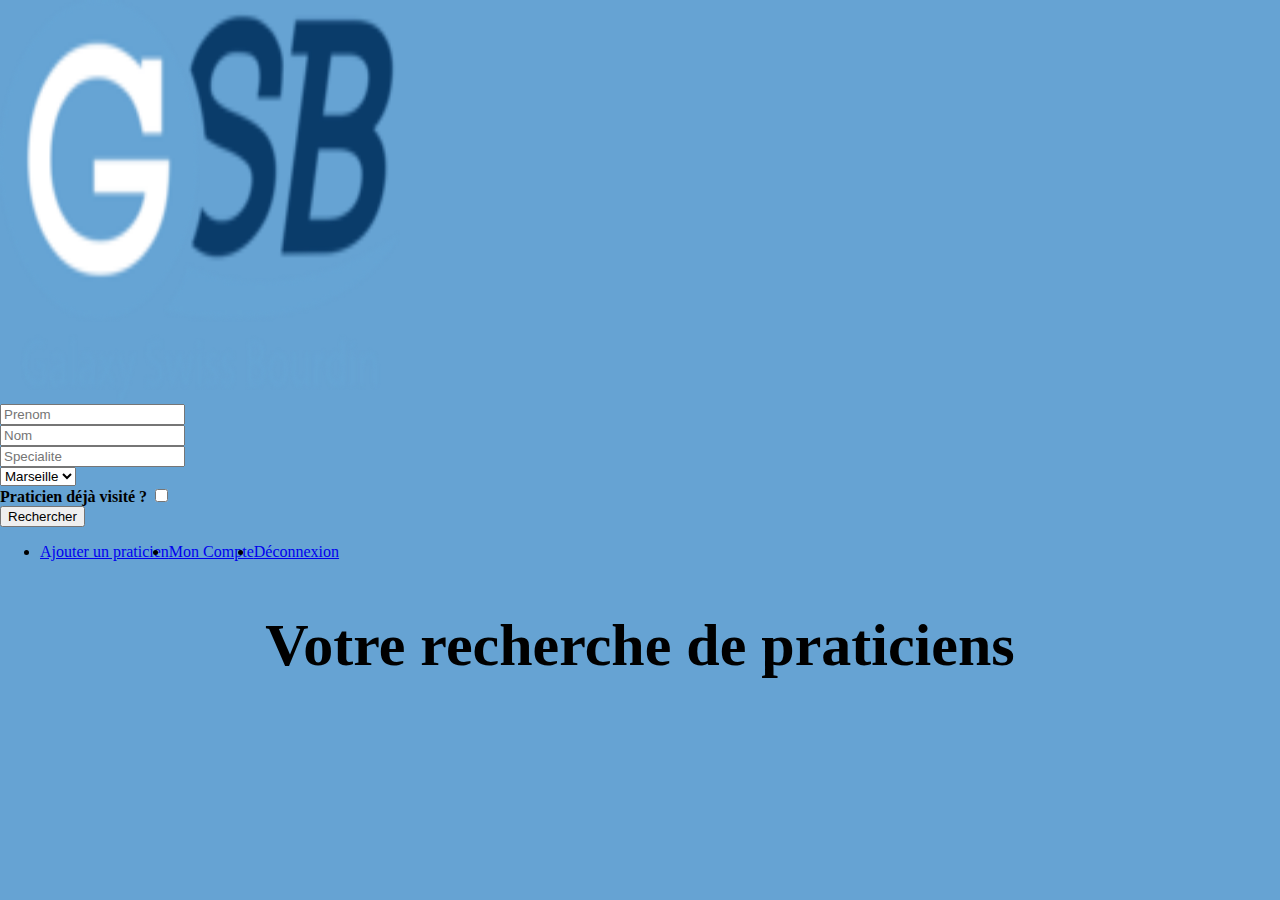
<file: pageCard.html>
<!DOCTYPE html>
<html lang="en">
<head>
    <meta charset="UTF-8">
    <meta http-equiv="X-UA-Compatible" content="IE=edge">
    <meta name="viewport" content="width=device-width, initial-scale=1.0">
    <title>Recherche Praticien</title>
    <link rel="stylesheet" href="pageCard.css">
</head>
<body>
  <!-- Menu -->
  <nav>
    <img src="GSB LOGO.png" alt="">




     <!-- FORMULAIRE -->
<form class="form">
 
  <div>
    <input type="text" class="form-controlprenom" id="prenom" placeholder="Prenom">
  </div>
  <div>
    <input type="text" class="form-controlnom" id="nom" placeholder="Nom">
  </div>
  <div>
    <input type="text" class="form-controlspe" id="specialite" placeholder="Specialite">
  </div>
  <div>
    <select id="inputCity" class="form-controlville">
      <option selected>Marseille</option>
      <option>Paris</option>
      <option>Lyon</option>
    </select>
  </div>
    <div class="form-check">
      <label class="form-check-label" for="flexCheckDefault"> <strong> Praticien déjà visité ? </strong> </label>
      <input class="form-controlevisite" type="checkbox" value="" id="flexCheckDefault">

    </div>
  <div>
<button id="#recherche" type="#" class="bouton">Rechercher</button>
  </div>
</form>

<ul id="menu">
  <li> <a href="#">Ajouter un praticien</a> </li>
  <li><a href="#">Mon Compte</a></li>
  <li><a href="indexgsb.html">Déconnexion</a></li>
</ul>

</nav>
 <!-- CARD -->

 <h2> Votre recherche de praticiens</h2>
  
 <br>

  <ul id="list">

    </ul>

    
    <script src="pageForm.js"></script>
</body>
</html>















<!--
<div class="grid" id="recherche">
    <div class="grid__column grid__column--12 grid__column--#--sm " style="border : solid 0.15rem rgb(165, 162, 162);">
    
      <img src="PraticienF.jfif" class="card-img-top" alt="...">
     <div class="card-body">
       <h3 class="card-title"></h3>
       <p class="card-text"></p>
     </div>
     <ul class="list-group list-group-flush">
       <li class="list-group-item"></li>
       <li class="list-group-item"></li>
       <li class="list-group-item"></li>
     </ul>
     <div class="card-body">
       <a href="#" class="card-link"></a>
     </div>
   </div>

   <div class="grid__column grid__column--12 grid__column--#--sm " style="border : solid 0.15rem black;">
     <img src="PraticienF.jfif" class="card-img-top" alt="...">
     <div class="card-body">
       <h3 class="card-title"></h3>
       <p class="card-text"></p>
     </div>
     <ul class="list-group list-group-flush">
       <li class="list-group-item"></li>
       <li class="list-group-item"></li>
       <li class="list-group-item"></li>
     </ul>
     <div class="card-body">
       <a href="#" class="card-link"></a>
     </div>
   </div>

   <div class="grid__column grid__column--12 grid__column--#--sm " style="border : solid 0.15rem rgb(165, 162, 162);">
     <img src="PraticienH.jfif" class="card-img-top" alt="...">
     <div class="card-body">
       <h3 class="card-title"></h3>
       <p class="card-text"></p>
     </div>
     <ul class="list-group list-group-flush">
       <li class="list-group-item"></li>
       <li class="list-group-item"></li>
       <li class="list-group-item"></li>
     </ul>
     <div class="card-body">
       <a href="#" class="card-link"></a>
     </div>
   </div>
 </div>

 <div class="grid">
   <div class="grid__column grid__column--12 grid__column--#--sm" style="border : solid 0.15rem rgb(165, 162, 162);">
     <img src="PraticienF.jfif" class="card-img-top" alt="...">
     <div class="card-body">
       <h3 class="card-title"></h3>
       <p class="card-text"></p>
     </div>
     <ul class="list-group list-group-flush">
       <li class="list-group-item"></li>
       <li class="list-group-item"></li>
       <li class="list-group-item"></li>
     </ul>
     <div class="card-body">
       <a href="#" class="card-link"></a>
     </div>
   </div>

   <div class="grid__column grid__column--12 grid__column--#--sm" style="border : solid 0.15rem black;">
     <img src="PraticienH.jfif" class="card-img-top" alt="...">
     <div class="card-body">
       <h3 class="card-title"></h3>
       <p class="card-text"></p>
     </div>
     <ul class="list-group list-group-flush">
       <li class="list-group-item"></li>
       <li class="list-group-item"></li>
       <li class="list-group-item"></li>
     </ul>
     <div class="card-body">
       <a href="#" class="card-link"></a>
     </div>
   </div>

   <div class="grid__column grid__column--12 grid__column--#--sm" style="border : solid 0.15rem  rgb(165, 162, 162);">
     <img src="PraticienF.jfif" class="card-img-top" alt="...">
     <div class="card-body">
       <h3 class="card-title"></h3>
       <p class="card-text"></p>
     </div>
     <ul class="list-group list-group-flush">
       <li class="list-group-item"></li>
       <li class="list-group-item"></li>
       <li class="list-group-item"></li>
     </ul>
     <div class="card-body">
       <a href="#" class="card-link"></a>
     </div>
   </div>
 </div>


 <div class="grid">
   <div class="grid__column grid__column--12 grid__column--#--sm" style="border : solid 0.15rem rgb(165, 162, 162);">
     <img src="PraticienH.jfif" class="card-img-top" alt="...">
     <div class="card-body">
       <h3 class="card-title"></h3>
       <p class="card-text"></p>
     </div>
     <ul class="list-group list-group-flush">
       <li class="list-group-item"></li>
       <li class="list-group-item"></li>
       <li class="list-group-item"></li>
     </ul>
     <div class="card-body">
       <a href="#" class="card-link"></a>
     </div>
   </div>

   <div class="grid__column grid__column--12 grid__column--#--sm" style="border : solid 0.15rem black;">
     <img src="PraticienF.jfif" class="card-img-top" alt="...">
     <div class="card-body">
       <h3 class="card-title"></h3>
       <p class="card-text"></p>
     </div>
     <ul class="list-group list-group-flush">
       <li class="list-group-item"></li>
       <li class="list-group-item"></li>
       <li class="list-group-item"></li>
     </ul>
     <div class="card-body">
       <a href="#" class="card-link"></a>
     </div>
   </div>

   <div class="grid__column grid__column--12 grid__column--#--sm" style="border : solid 0.15rem rgb(165, 162, 162);">
     <img src="PraticienH.jfif" class="card-img-top" alt="...">
     <div class="card-body">
       <h3 class="card-title"></h3>
       <p class="card-text"></p>
     </div>
     <ul class="list-group list-group-flush">
       <li class="list-group-item"></li>
       <li class="list-group-item"></li>
       <li class="list-group-item"></li>
     </ul>
     <div class="card-body">
       <a href="#" class="card-link"></a>
     </div>
   </div>
 </div> -->
</file>
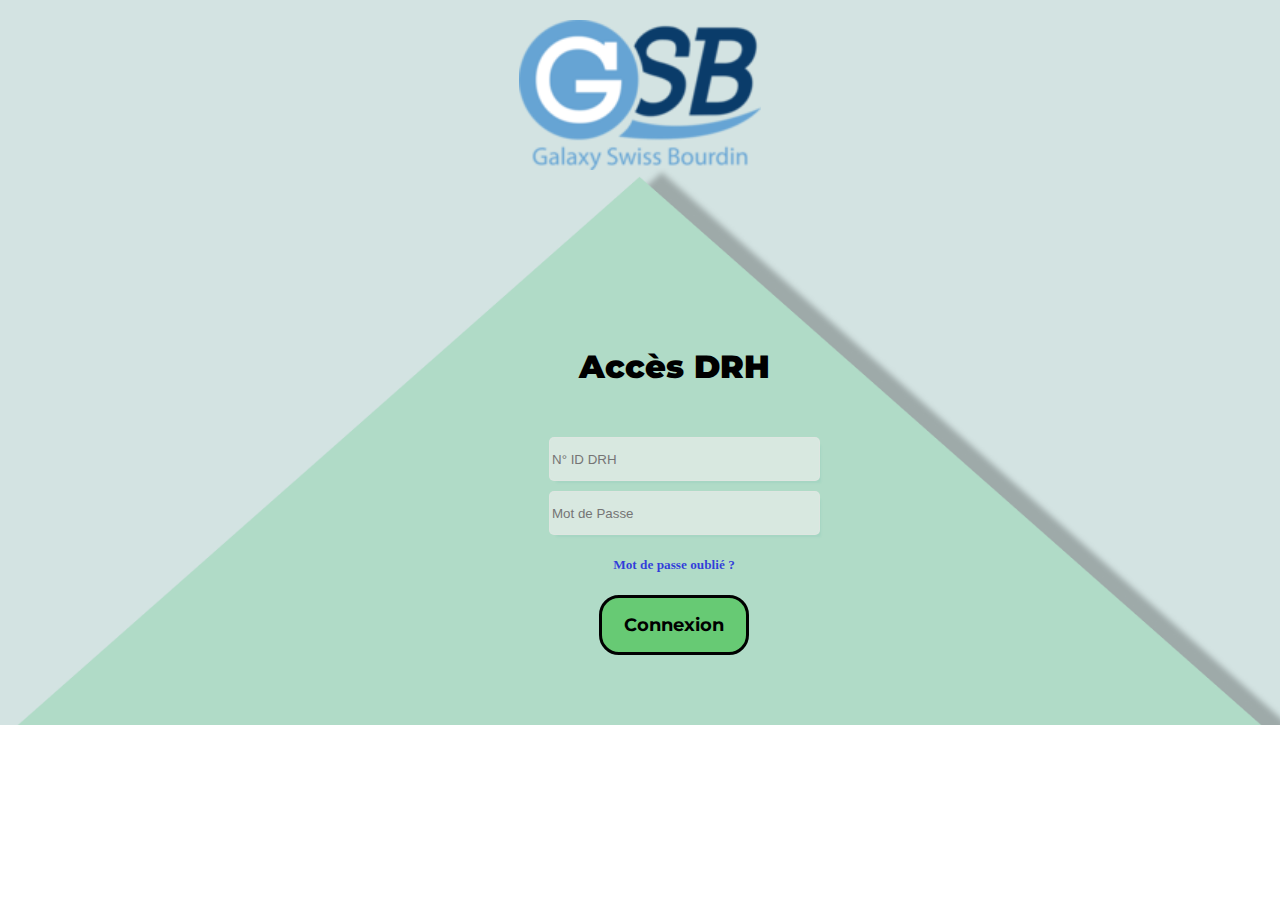
<file: pageDRH.html>
<!DOCTYPE html>
<html lang="en">
<head>
    <meta charset="UTF-8">
    <meta name="viewport" content="width=device-width, initial-scale=1.0">
    <title>Document</title>
    <link rel="stylesheet" href="pageDRH.css">
    <link href="https://fonts.googleapis.com/css2?family=Montserrat:wght@200&display=swap" rel="stylesheet">

</head>
<body>
    <div class="logo">
        <img src="GSB LOGO.png" alt="">
    </div>
    <div class="tr">
    <div class="triangle">
        
        <div class="formulaire">
            <div id="titre">
                <h1>
                    <strong>Accès DRH</strong> 
                </h1>

            </div>
            <div>
                <input type="text" id="disabledTextInput" class="champ" placeholder="N° ID DRH">     

            </div>
            <div >
                <input type="text" id="disabledTextInput" class="champ" placeholder="Mot de Passe">     
           </div>
           <a href="#"><h5> Mot de passe oublié ?</h5></a>
           <button type="button" class="boutonD"> <h2>Connexion</h2> </button>

        </div>
    </div>
    </div>


    </div>
</body>
</html>
</file>
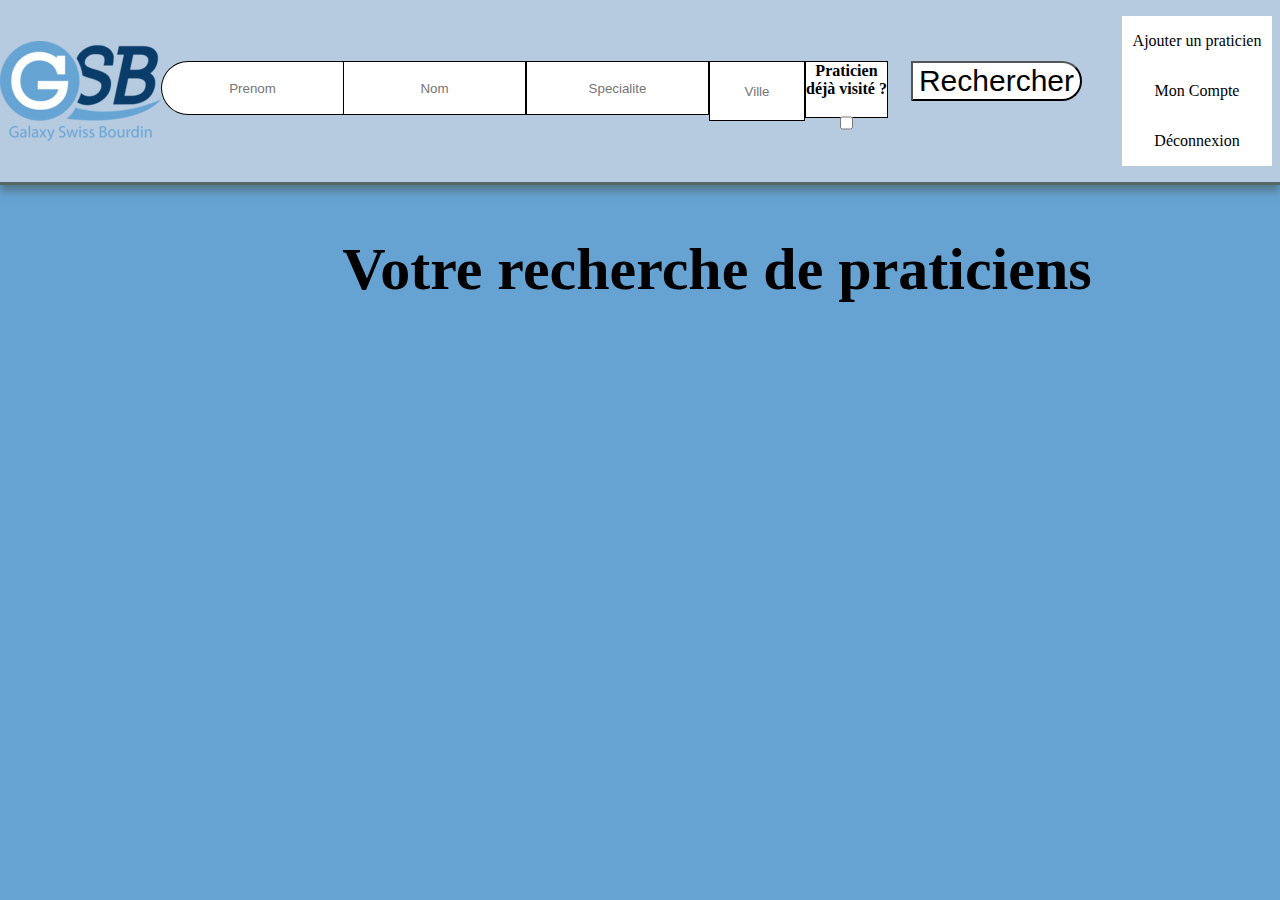
<file: pageform.html>
<!DOCTYPE html>
<html lang="en">
<head>
    <meta charset="UTF-8">
    <meta http-equiv="X-UA-Compatible" content="IE=edge">
    <meta name="viewport" content="width=device-width, initial-scale=1.0">
    <!-- <script src="https://unpkg.com/@lottiefiles/lottie-player@latest/dist/lottie-player.js"></script> -->

    <title>Document</title>
    <link rel="stylesheet" href="pageform.css">
</head>
<body>

  <!-- Menu -->
    <nav>
          <img src="GSB LOGO.png" alt="">

 


           <!-- FORMULAIRE -->
      <form class="formulaire">
       
        <div>
          <input type="text" class="form-controlprenom" id="prenom" placeholder="Prenom">
        </div>
        <div>
          <input type="text" class="form-controlnom" id="nom" placeholder="Nom">
        </div>
        <div>
          <input type="text" class="form-controlspe" id="specialite" placeholder="Specialite">
        </div>
        <div>
          <input type="text" class="form-controlville" id="ville" placeholder="Ville">
        </div>


        <!-- <div>
          <select id="ville" class="form-controlville">
            <option selected></option>
            <option>Marseille</option>
            <option>Paris</option>
            <option>Lyon</option>
          </select>
        </div> -->


          <div class="form-check">
            <label class="form-check-label" for="flexCheckDefault"> <strong> Praticien déjà visité ? </strong> </label>
            <input class="form-controlevisite" type="checkbox" value="" id="checkBox">

          </div>
        <div>
      <button id="recherche" type="#" class="bouton">Rechercher</button>
        </div>
      </form>

      <ul id="menu">
        <li> <a href="#">Ajouter un praticien</a> </li>
        <li><a href="#">Mon Compte</a></li>
        <li><a href="indexgsb.html">Déconnexion</a></li>
      </ul>

    </nav>



     <!-- CARD -->

 <h2> Votre recherche de praticiens</h2>
  
 <br>

  <ul id="list">

    </ul>


<script src="pageForm.js"></script>

</body>
</html>
</file>
<file: pageCard.css>
body{
    background-color: #66A3D3;
    margin: 0;
}

h2{
    display: flex;
    align-items: center;
    justify-content: center;
    font-family: 'Cinzel', serif;
    font-size: 60px;
}

img{
    width: 400px;
    height: 400px;
}
#list{
    display: flex;
    align-items: center;
    justify-content: space-around;
    text-align: center;
} 
ul{
    display: flex;
    flex-wrap: wrap;
}

.cover{
    border-radius: 20%;
}
.card-title{
    font-size: 20px;
}

.card{
    border: double rgb(75, 73, 73);
    align-items: center;
    margin: 20px;
    padding: 5px;
    background-color: #123E6A;
    border-radius: 30px;
    box-shadow: 12px 12px 2px 1px #123E6A;
}




































/* CARDS

.grid{
    display: flex;
    justify-content: space-evenly;
    align-items: center;
    padding-top: 25px;
     margin-bottom: 50px; 
    
}
.card-img-top{
    width: 288px;
    height: 225px;
}
.card-text{
    font-size: 16px;
    display: flex;
    justify-content: center;
    align-items: center;
    font-weight: bold;
}

.card-link{
    text-decoration: none;
    font-weight: bold;
    color: black;
} */
</file>
<file: pageDRH.css>
body{
    background-image: url('triangle.png');
    background-repeat:no-repeat;
    background-size: cover;
    margin: 0;

}

.logo{
    align-items: center;
    display: flex;
    justify-content: center;
    margin-bottom: 40px;
    margin-top: 20px;

}
img{
    height: 150px;
}

.formulaire{
    width: 500px;
    height: 300px;
    border-radius: 20px;
    padding: 40px;
    margin-top: 9%;
    margin-left: 30%;
}
h2{
    font-size: 18px;
    font-family: 'Montserrat', sans-serif;
}
a, h5{
    display: flex;
    align-items: center;
    justify-content: center;
    color: rgba(7, 7, 224, 0.750);
    list-style: none;
    text-decoration: none;
}
#titre{
    font-size: 16px;
    display: flex;
    align-items: center;
    justify-content: center;
    margin-bottom: 20px;
    font-family: 'Montserrat', sans-serif;

}
.champ{
    border: solid rgba(230, 228, 228, 0.473) 0.1rem;
    height: 40px;
    width: 53%;
    margin-top: 10px;
    margin-left: 25%;
    justify-content: center;
    align-items: center;
    border-radius: 5px;
    background-color: rgba(243, 242, 242, 0.596);
    box-shadow: 4px 5px 2px -3px rgb(81 167 161 / 10%);
}

.boutonD{
    width: 30%;
    background-color: rgba(7, 180, 7, 0.432);
    border: solid black;
    border-radius: 20px;
    margin-left: 35%;
    text-align: center;
}

.boutonD:hover{
    width: 31%;
    background-color: rgb(7, 180, 7);
    border: solid black;
    border-radius: 20px;
    margin-left: 35%;
    text-align: center;
    box-shadow: 6px 6px 3px 0px rgb(0 0 0 / 20%);
}
</file>
<file: pageform.css>
body{
    margin: 0;
    background-color: #66A3D3;

}

nav{
    justify-content: space-between;
    display: flex;
    align-items: center;
    background-color: rgba(244, 234, 234, 0.56);
    /* background: linear-gradient(90deg, rgba(176,219,199,1) 0%, rgba(81,167,161,1) 35%, rgba(0,133,124,1) 100%); */
    border-bottom: solid rgba(62, 77, 68, 0.8);
    box-shadow: 0px 6px 8px 0px rgba(62, 77, 68, 0.5);
}

#menu{
    justify-content: space-around;
    align-items: center;
    margin-right: 8px;
}
li{
    background-color: white;
    height: 50px;
    width: 150px;
    list-style: none;
    justify-content: center;
    display: flex;
    align-items: center;
}

a{
    text-decoration: none;
    color: black;
}

/* FORMULAIRE */



h2{
    font-size: 36px;
    margin-left: 154px;
    text-align: center;
}


form{
    display: flex;
    flex-direction: row;
    justify-content: center;
    border-radius: 40px;
}

.form-controlprenom {
    text-align: center;
    margin-top: 5px;
    margin-bottom: 5px;
    height: 50px;
    border-top-left-radius: 40px;
    border-bottom-left-radius: 40px;
    outline-style: none;
    border: solid black 0.1rem;
    border-right: none;


}
.form-controlnom {
    text-align: center;
    margin-top: 5px;
    margin-bottom: 5px;
    height: 50px;
    border-right: none;
    outline-style: none;
    border: solid black 0.1rem;


}
.form-controlspe {
    text-align: center;
    margin-top: 5px;
    margin-bottom: 5px;
    height: 50px;
    border-right: none;
    outline-style: none;
    border: solid black 0.1rem;
}
.form-controlville {
    text-align: center;
    margin-top: 5px;
    margin-bottom: 5px;
    height: 56px;
    width: 90px;
    border-left: none;
    outline-style: none;
    border: solid black 0.1rem;
}

.form-check{
    align-items: center;
    justify-content: center;
    text-align: center;
    background-color: white;
    margin-right: -27px;
    height: 55px;
    margin-top: 5px;
    border: solid black 0.1rem;
}
.form-controlevisite{
    text-align: center;
    margin-top: 5px;
    margin-bottom: 5px;
    height: 40px;
}
.bouton{
    font-size: 30px;
    text-align: center;
    margin-top: 5px;
    margin-bottom: 5px;
    margin-left: 50px;
    height: 40px;
    border-top-right-radius: 40px;
    border-bottom-right-radius: 40px;
    background-color: White

}
.bouton:hover{
    background-color: #4b93db;
    border: solid black;
}


h2{
    display: flex;
    align-items: center;
    justify-content: center;
    font-family: 'Cinzel', serif;
    font-size: 60px;
}


#list{
    display: flex;
    align-items: center;
    justify-content: space-around;
    text-align: center;
    overflow: auto;
    flex-wrap: wrap;
} 


/* ul{
    display: flex;
    flex-wrap: wrap;
} */

.cover{
    border-radius: 20%;
}
.card-title{
    font-size: 20px;
}

.card{
    border: double rgb(75, 73, 73);
    align-items: center;
    margin: 20px;
    padding: 5px;
    background-color: #123E6A;
    border-radius: 30px;
    box-shadow: 12px 12px 2px 1px #123E6A;
}

.scroll{
    overflow: auto;
}
</file>
